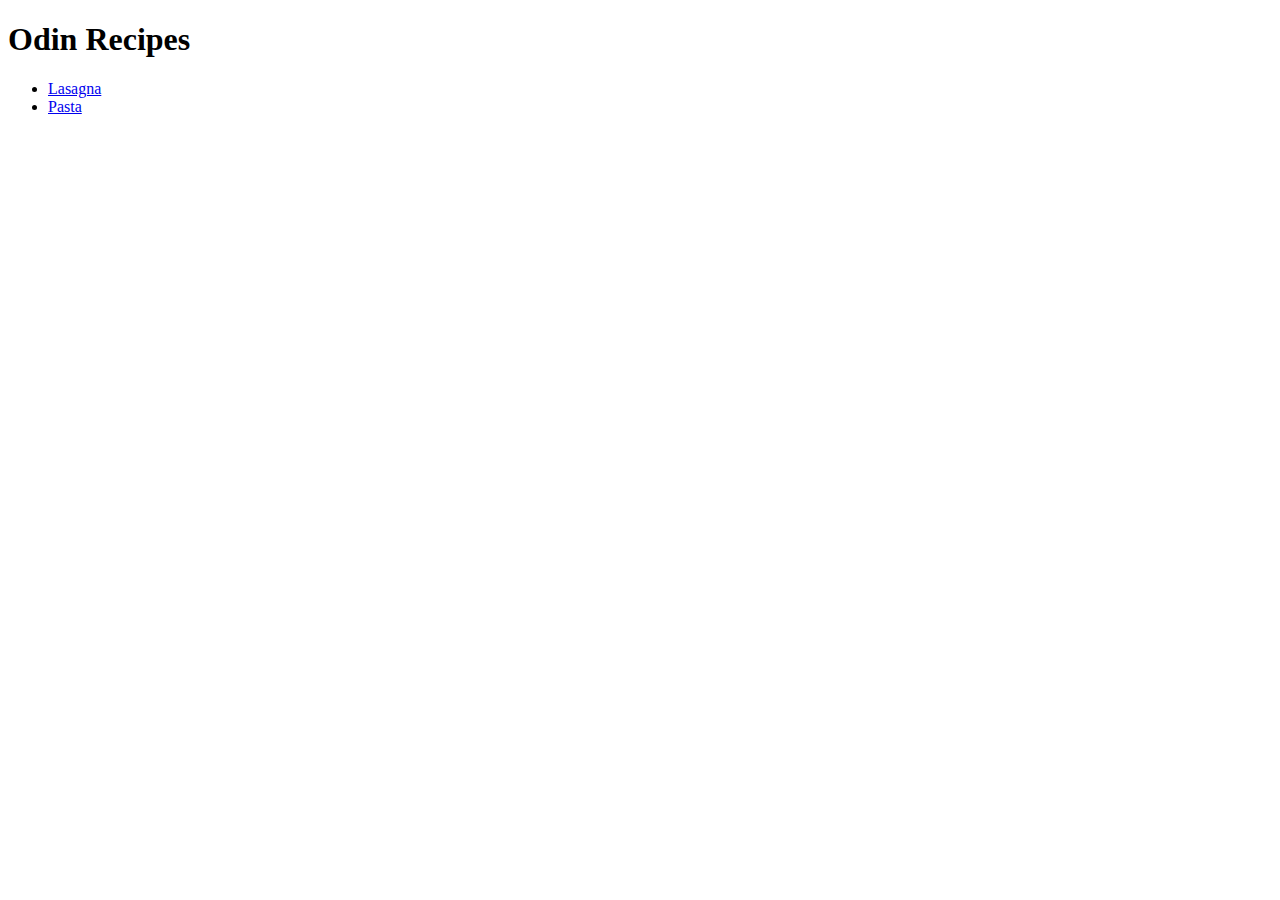
<file: index.html>
<!DOCTYPE html>
<html lang="en">
<head>
    <meta charset="UTF-8">
    <meta http-equiv="X-UA-Compatible" content="IE=edge">
    <meta name="viewport" content="width=device-width, initial-scale=1.0">
    <title>Document</title>
</head>
<body>
    <h1>Odin Recipes</h1>
    <ul>
        <li><a href="recipes/lasagna.html">Lasagna</a></li>
        <li><a href="recipes/pasta.html">Pasta</a></li>
    </ul>
</body>
</html>
</file>
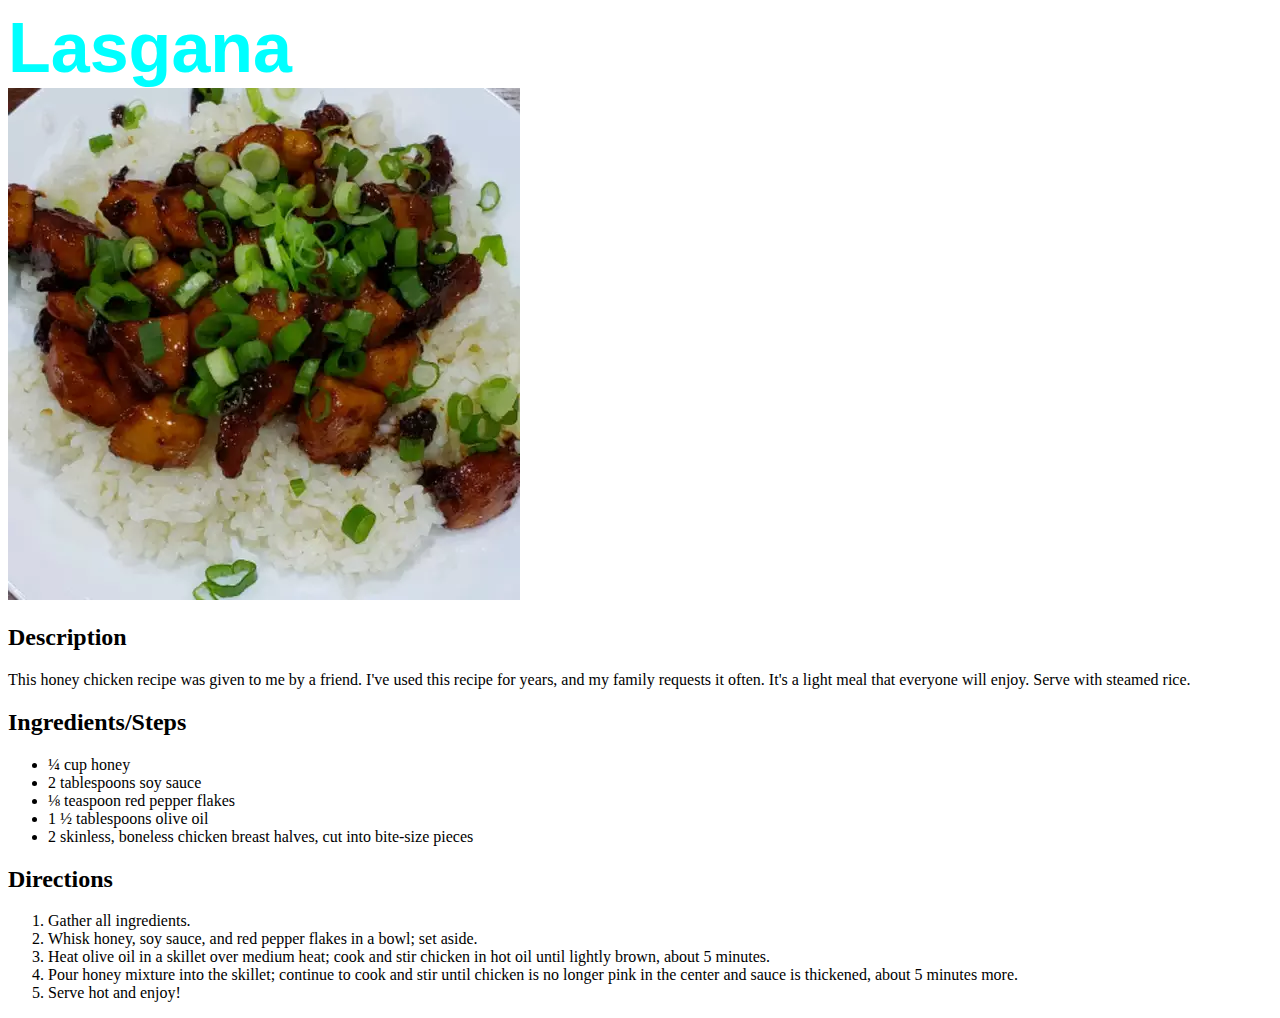
<file: recipes/lasagna.html>
<!DOCTYPE html>
<html lang="en">
<head>
    <meta charset="UTF-8">
    <meta http-equiv="X-UA-Compatible" content="IE=edge">
    <meta name="viewport" content="width=device-width, initial-scale=1.0">
    <link rel="stylesheet" href="../css/style-lasgna.css">
    <title>Lasagna</title>
</head>
<body>
    <div class="container">
    <h1>Lasgana</h1>
    <img src="../img/lasgana.jpg" alt="Honey Glazed Chicken">
    <h2>Description</h2>
    <p>This honey chicken recipe was given to me by a friend. I've used this recipe for years, and my family requests it often. It's a light meal that everyone will enjoy. Serve with steamed rice.</p>
    <h2>Ingredients/Steps</h2>
    <ul>
        <li>¼ cup honey</li>
        <li>2 tablespoons soy sauce</li>
        <li>⅛ teaspoon red pepper flakes</li>
        <li>1 ½ tablespoons olive oil</li>
        <li>2 skinless, boneless chicken breast halves, cut into bite-size pieces</li>
    </ul>
    <h2>Directions</h2>
    <ol>
        <li>Gather all ingredients.</li>
        <li>Whisk honey, soy sauce, and red pepper flakes in a bowl; set aside.</li>
        <li>Heat olive oil in a skillet over medium heat; cook and stir chicken in hot oil until lightly brown, about 5 minutes.</li>
        <li>Pour honey mixture into the skillet; continue to cook and stir until chicken is no longer pink in the center and sauce is thickened, about 5 minutes more.</li>
        <li>Serve hot and enjoy!</li>
    </ol>
</div>
</body>
</html>
</file>
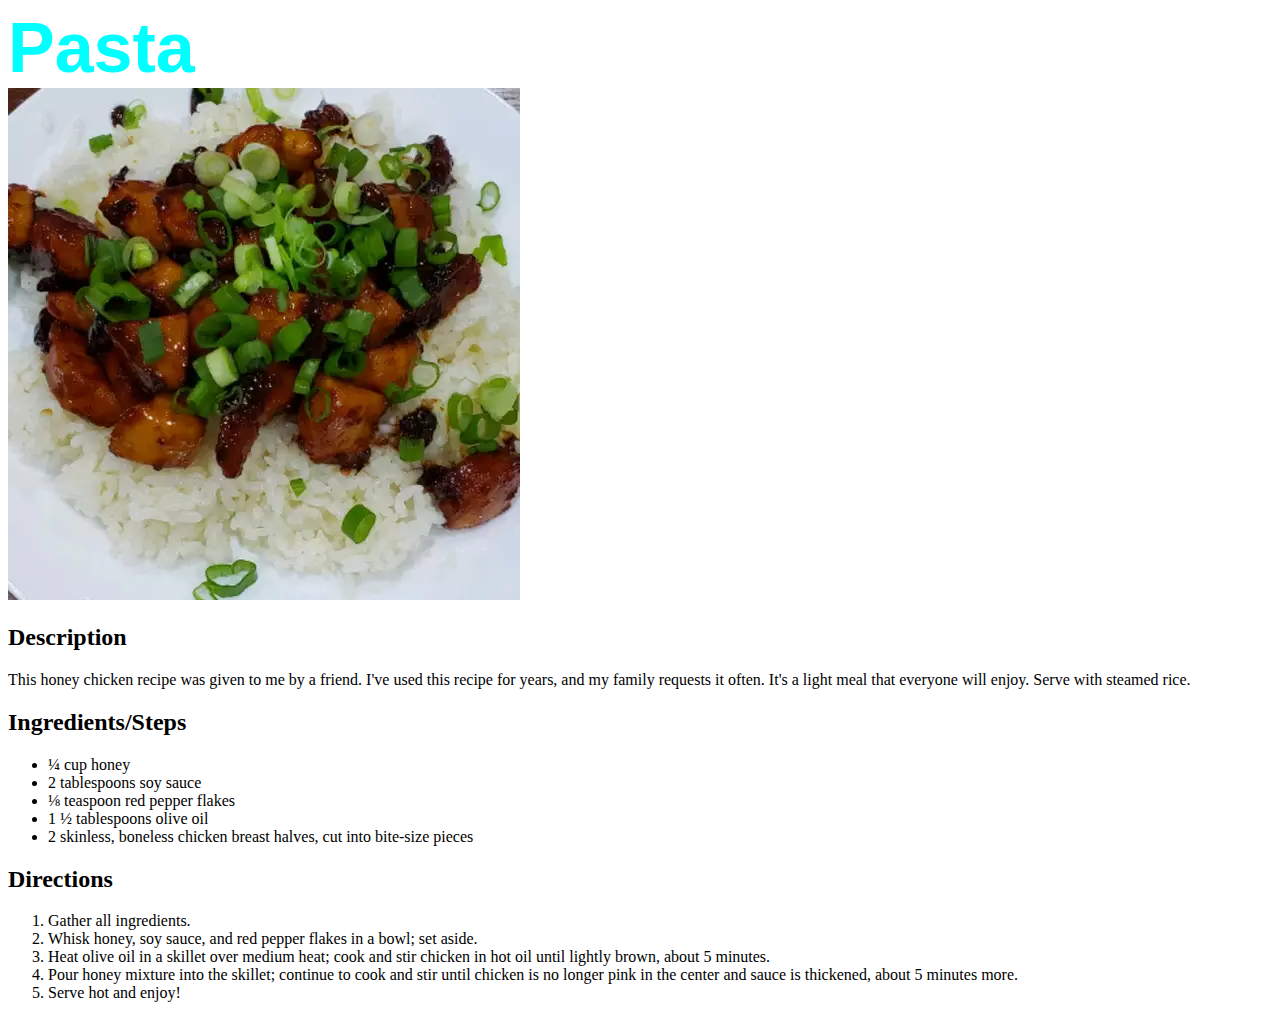
<file: recipes/pasta.html>
<!DOCTYPE html>
<html lang="en">
<head>
    <meta charset="UTF-8">
    <meta http-equiv="X-UA-Compatible" content="IE=edge">
    <meta name="viewport" content="width=device-width, initial-scale=1.0">
    <link rel="stylesheet" href="../css/style-lasgna.css">
    <title>Lasagna</title>
</head>
<body>
    <div class="container">
    <h1>Pasta</h1>
    <img src="../img/lasgana.jpg" alt="Honey Glazed Chicken">
    <h2>Description</h2>
    <p>This honey chicken recipe was given to me by a friend. I've used this recipe for years, and my family requests it often. It's a light meal that everyone will enjoy. Serve with steamed rice.</p>
    <h2>Ingredients/Steps</h2>
    <ul>
        <li>¼ cup honey</li>
        <li>2 tablespoons soy sauce</li>
        <li>⅛ teaspoon red pepper flakes</li>
        <li>1 ½ tablespoons olive oil</li>
        <li>2 skinless, boneless chicken breast halves, cut into bite-size pieces</li>
    </ul>
    <h2>Directions</h2>
    <ol>
        <li>Gather all ingredients.</li>
        <li>Whisk honey, soy sauce, and red pepper flakes in a bowl; set aside.</li>
        <li>Heat olive oil in a skillet over medium heat; cook and stir chicken in hot oil until lightly brown, about 5 minutes.</li>
        <li>Pour honey mixture into the skillet; continue to cook and stir until chicken is no longer pink in the center and sauce is thickened, about 5 minutes more.</li>
        <li>Serve hot and enjoy!</li>
    </ol>
</div>
</body>
</html>
</file>
<file: css/style-lasgna.css>
h1{
    font-size: 70px;
    color:aqua;
    font-family: 'Lucida Sans', 'Lucida Sans Regular', 'Lucida Grande', 'Lucida Sans Unicode', Geneva, Verdana, sans-serif;
    margin: 0px;

}

.container{
    background: white;
    width: 100%;
    height: 100%;
    margin: 0 auto;
    padding: 0 auto;
}
</file>
